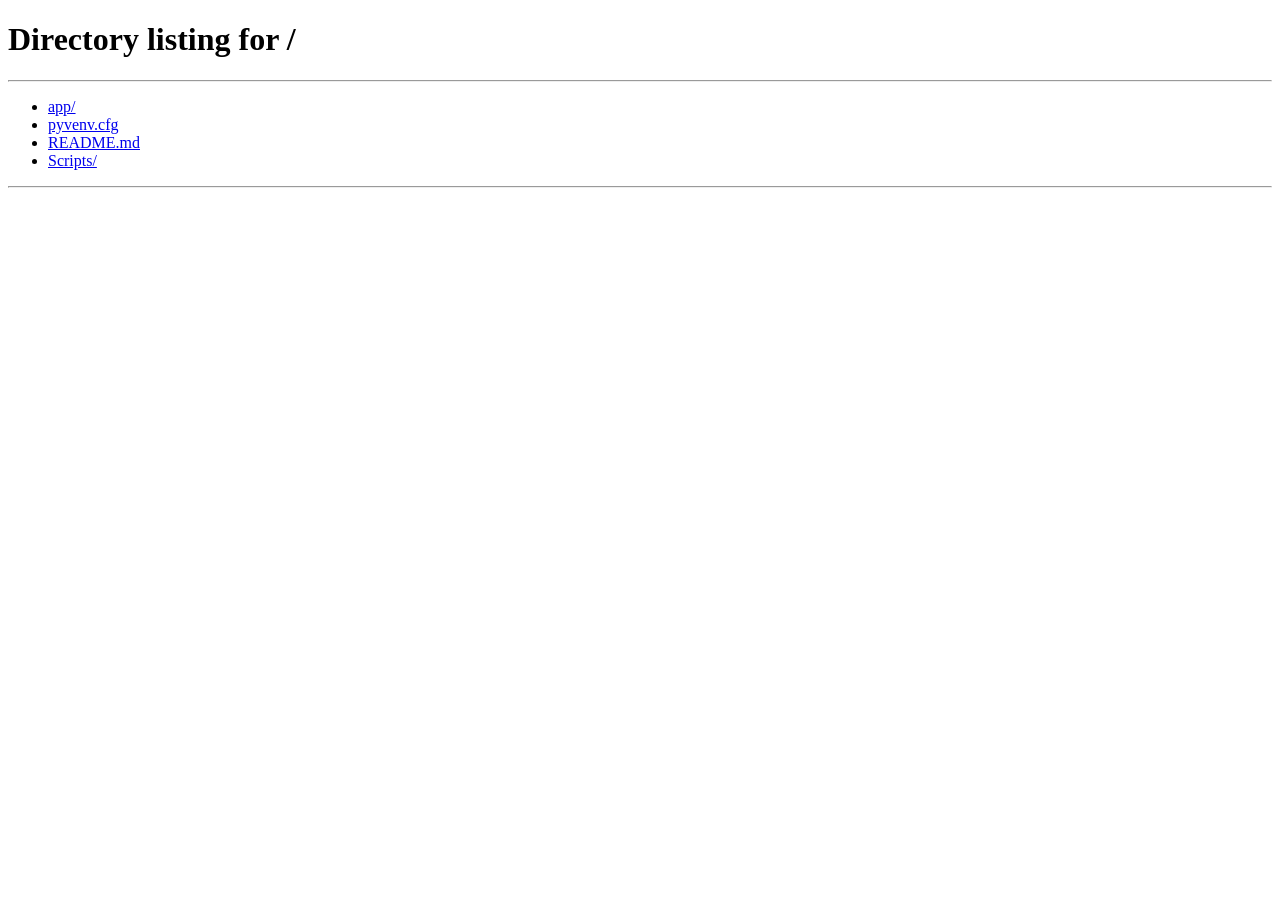
<file: app/index.html>
<!doctype html>
<html lang="en">
<head>
  <meta charset="utf-8">
  <meta name="viewport" content="width=device-width, initial-scale=1">
  <title>PCfix · Expert Computer Care</title>
  <meta http-equiv="refresh" content="0; url=/">
</head>
<body>
  <p>Opening PCfix… <a href="/">Continue to the website</a></p>
</body>
</html>
</file>
